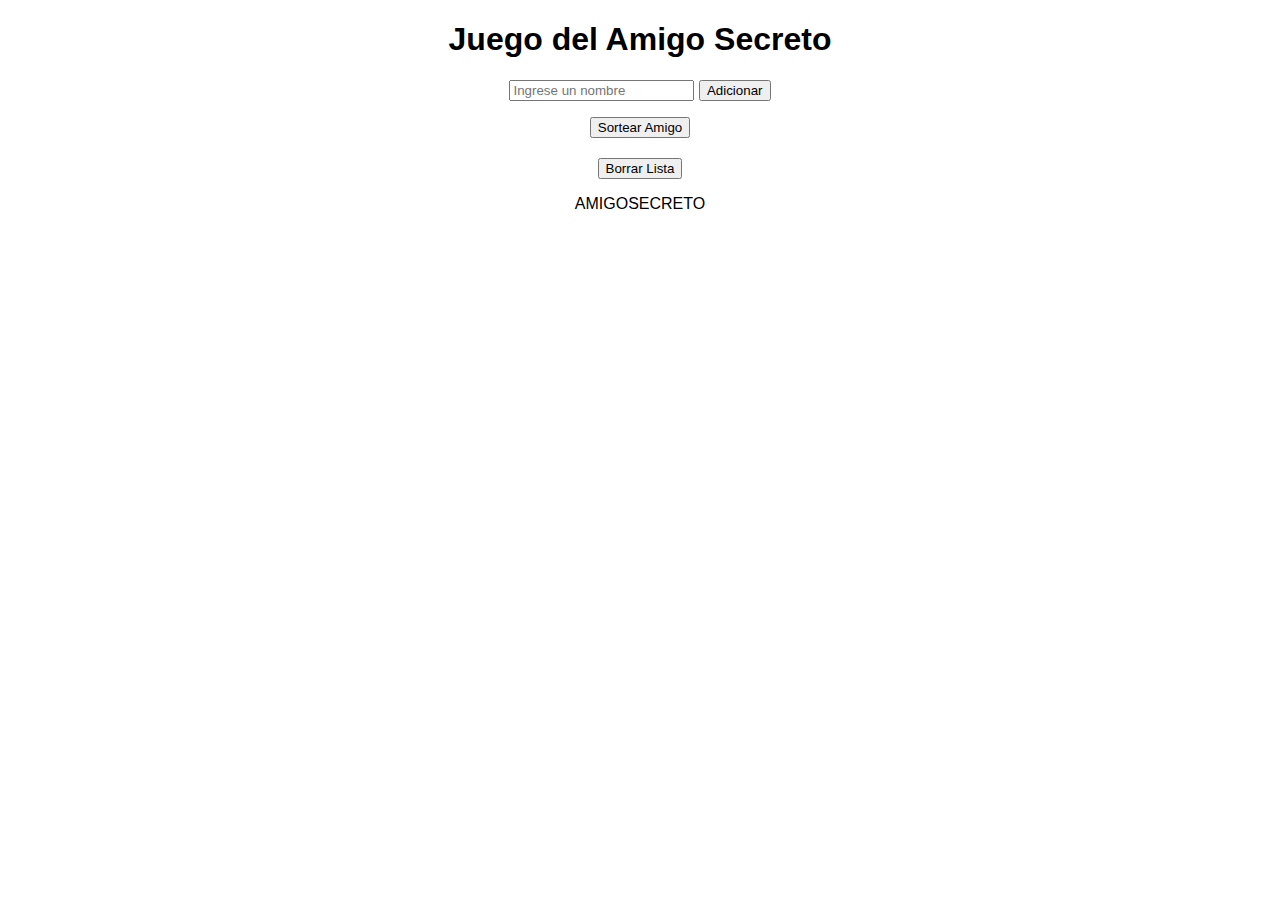
<file: index.html>
<!DOCTYPE html>
<html lang="es">
<head>
    <meta charset="UTF-8">
    <meta name="viewport" content="width=device-width, initial-scale=1.0">
    <title>Amigo Secreto</title>
    <style>
        body {
            font-family: Arial, sans-serif;
            text-align: center;
        }

        ul {
            list-style: none;
            padding: 0;
        }

        li {
            margin: 5px 0;
        }
    </style>
</head>
<body>
    <h1>Juego del Amigo Secreto</h1>
    <input type="text" id="nombre" placeholder="Ingrese un nombre">
    <button id="adicionar">Adicionar</button>
    <ul id="listaNombres"></ul>
    <button id="sortear">Sortear Amigo</button>
    <h2 id="resultado"></h2>
    <button id="borrarLista">Borrar Lista</button>
    <P>AMIGOSECRETO</P>

    <script src="app.js"></script>
</body>
</html>
</file>
